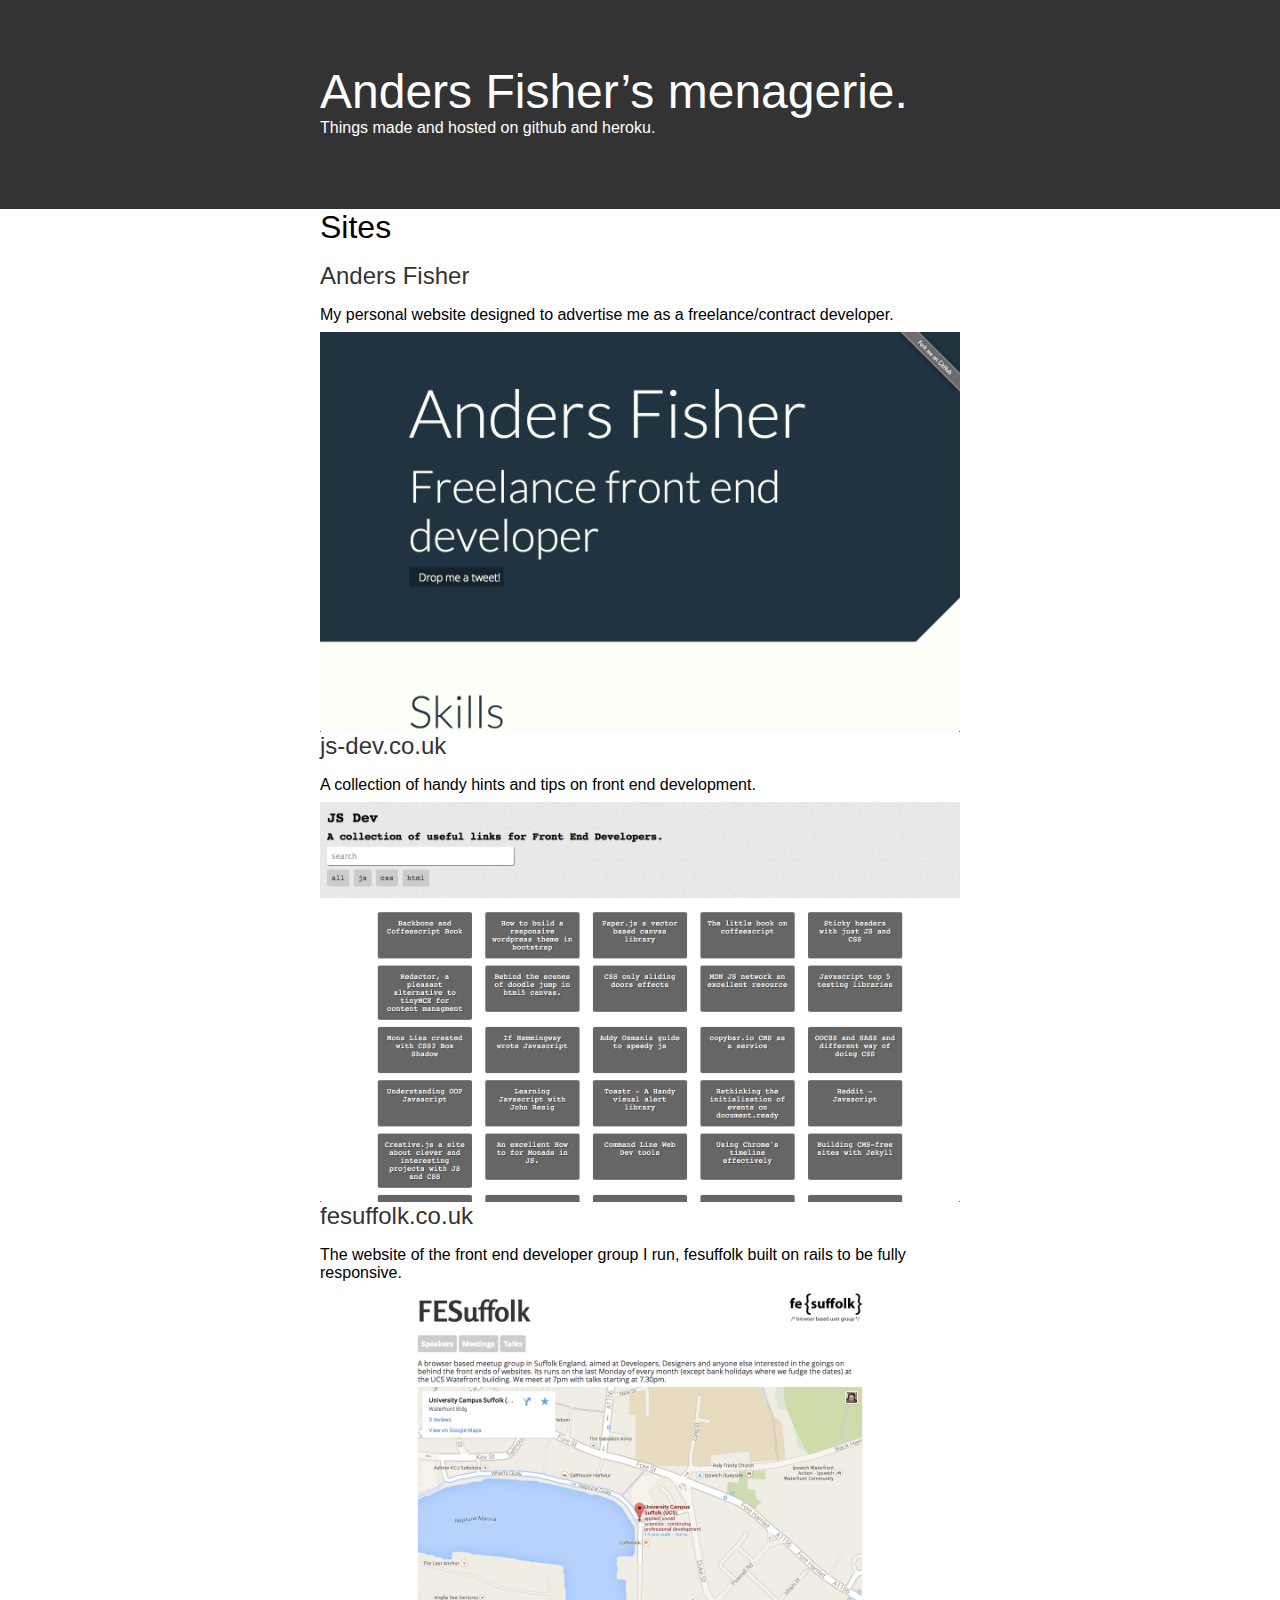
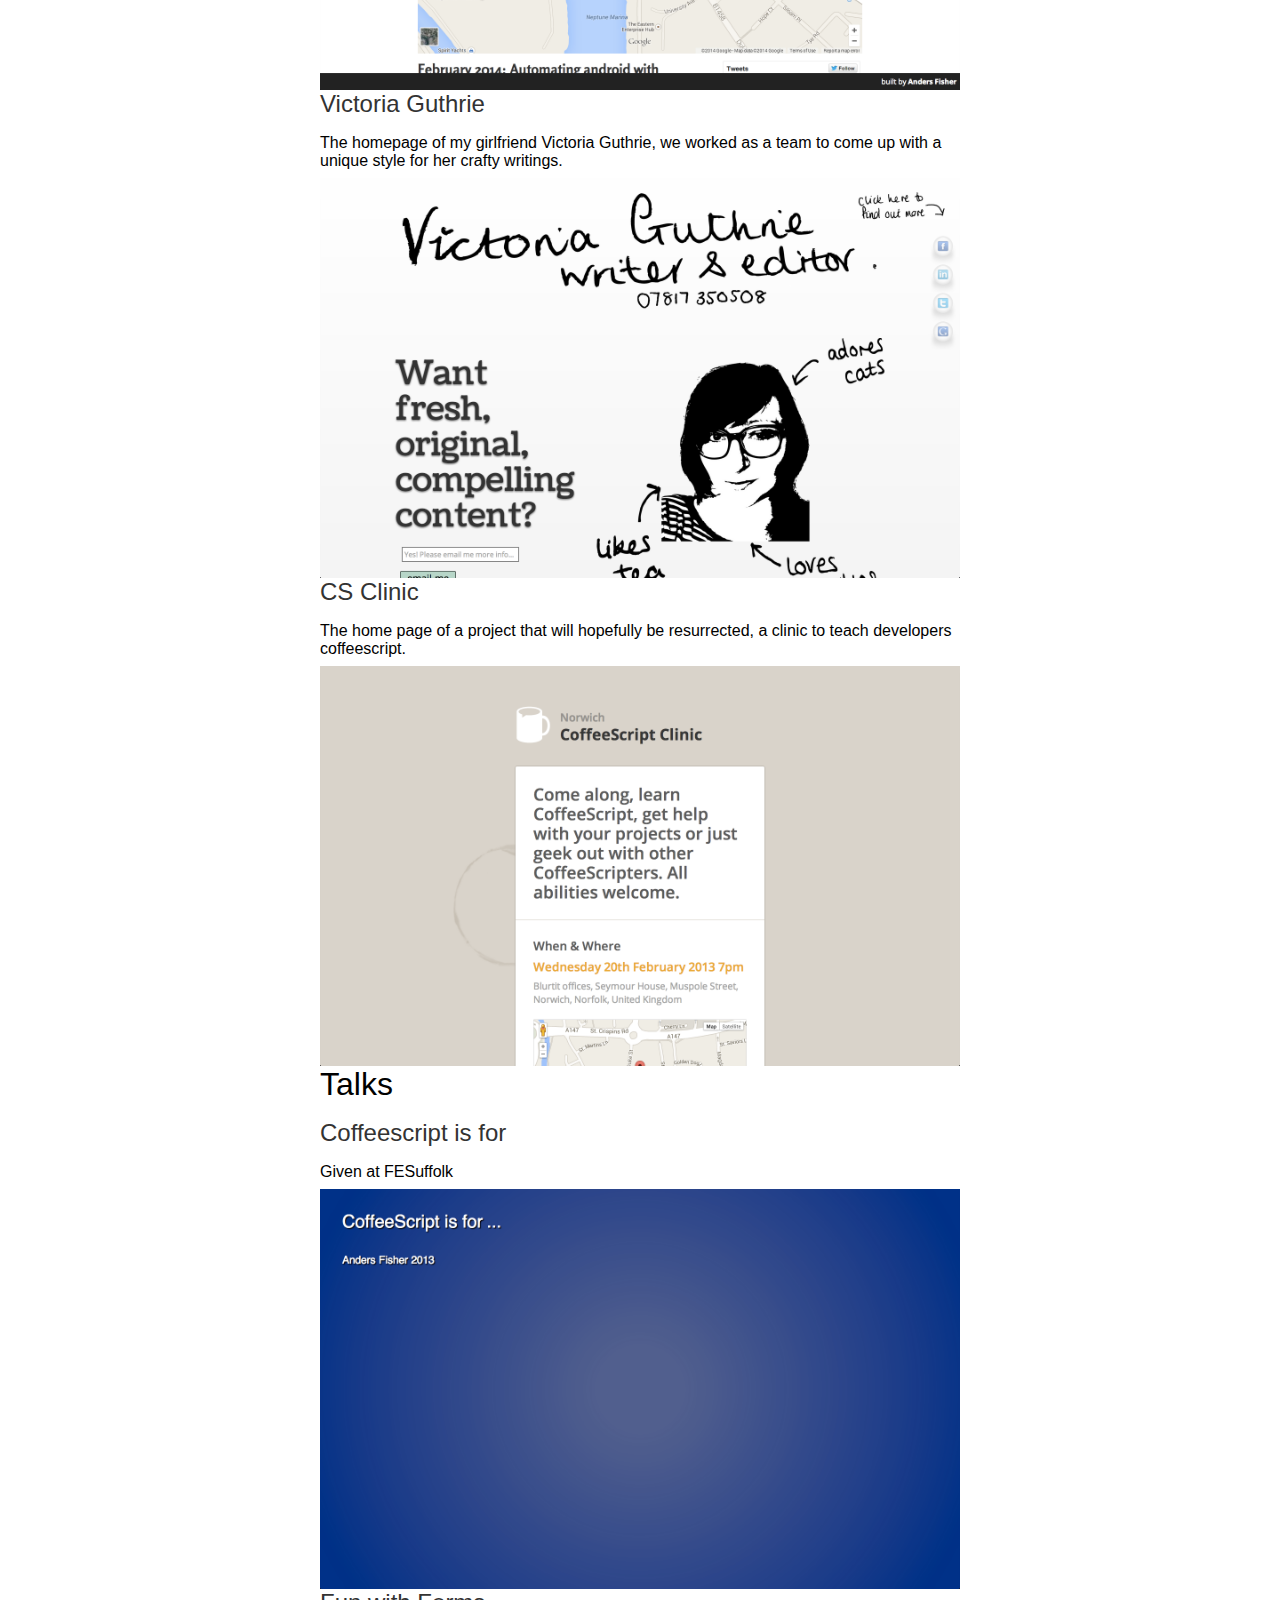
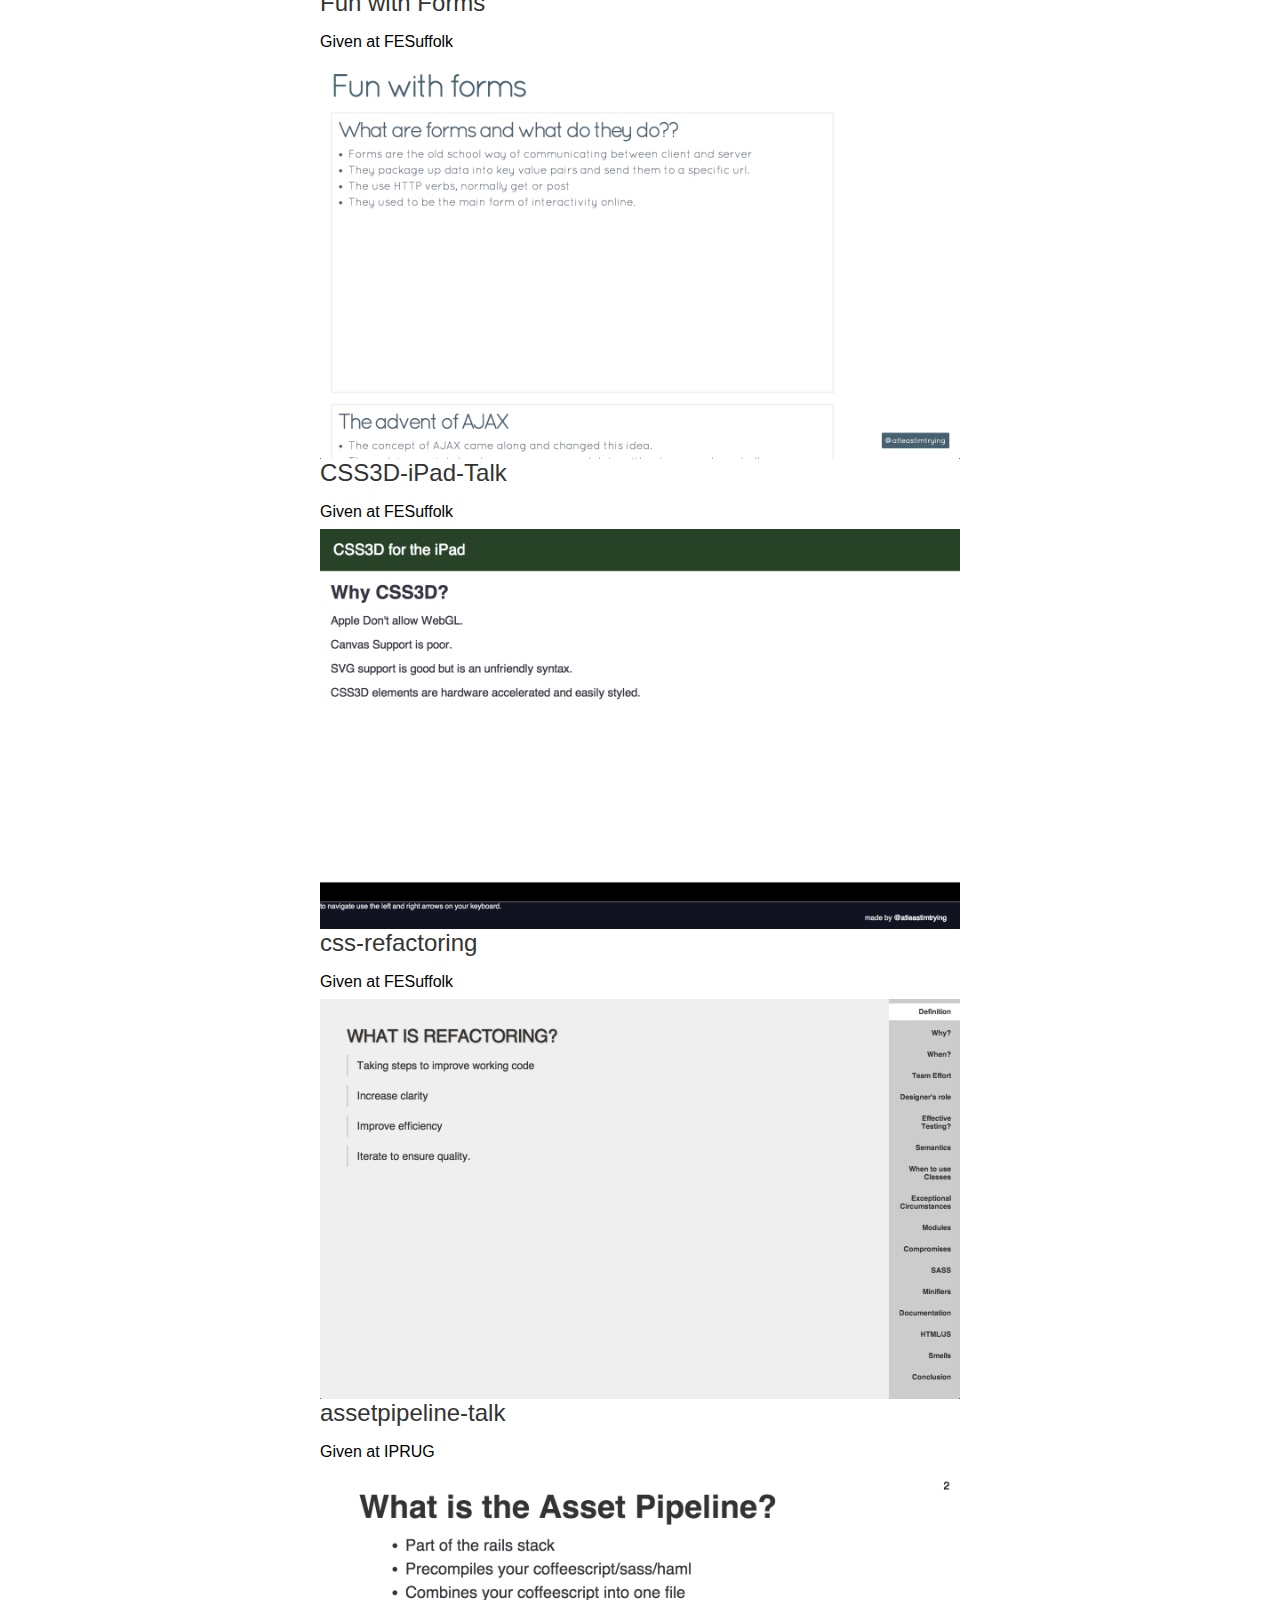
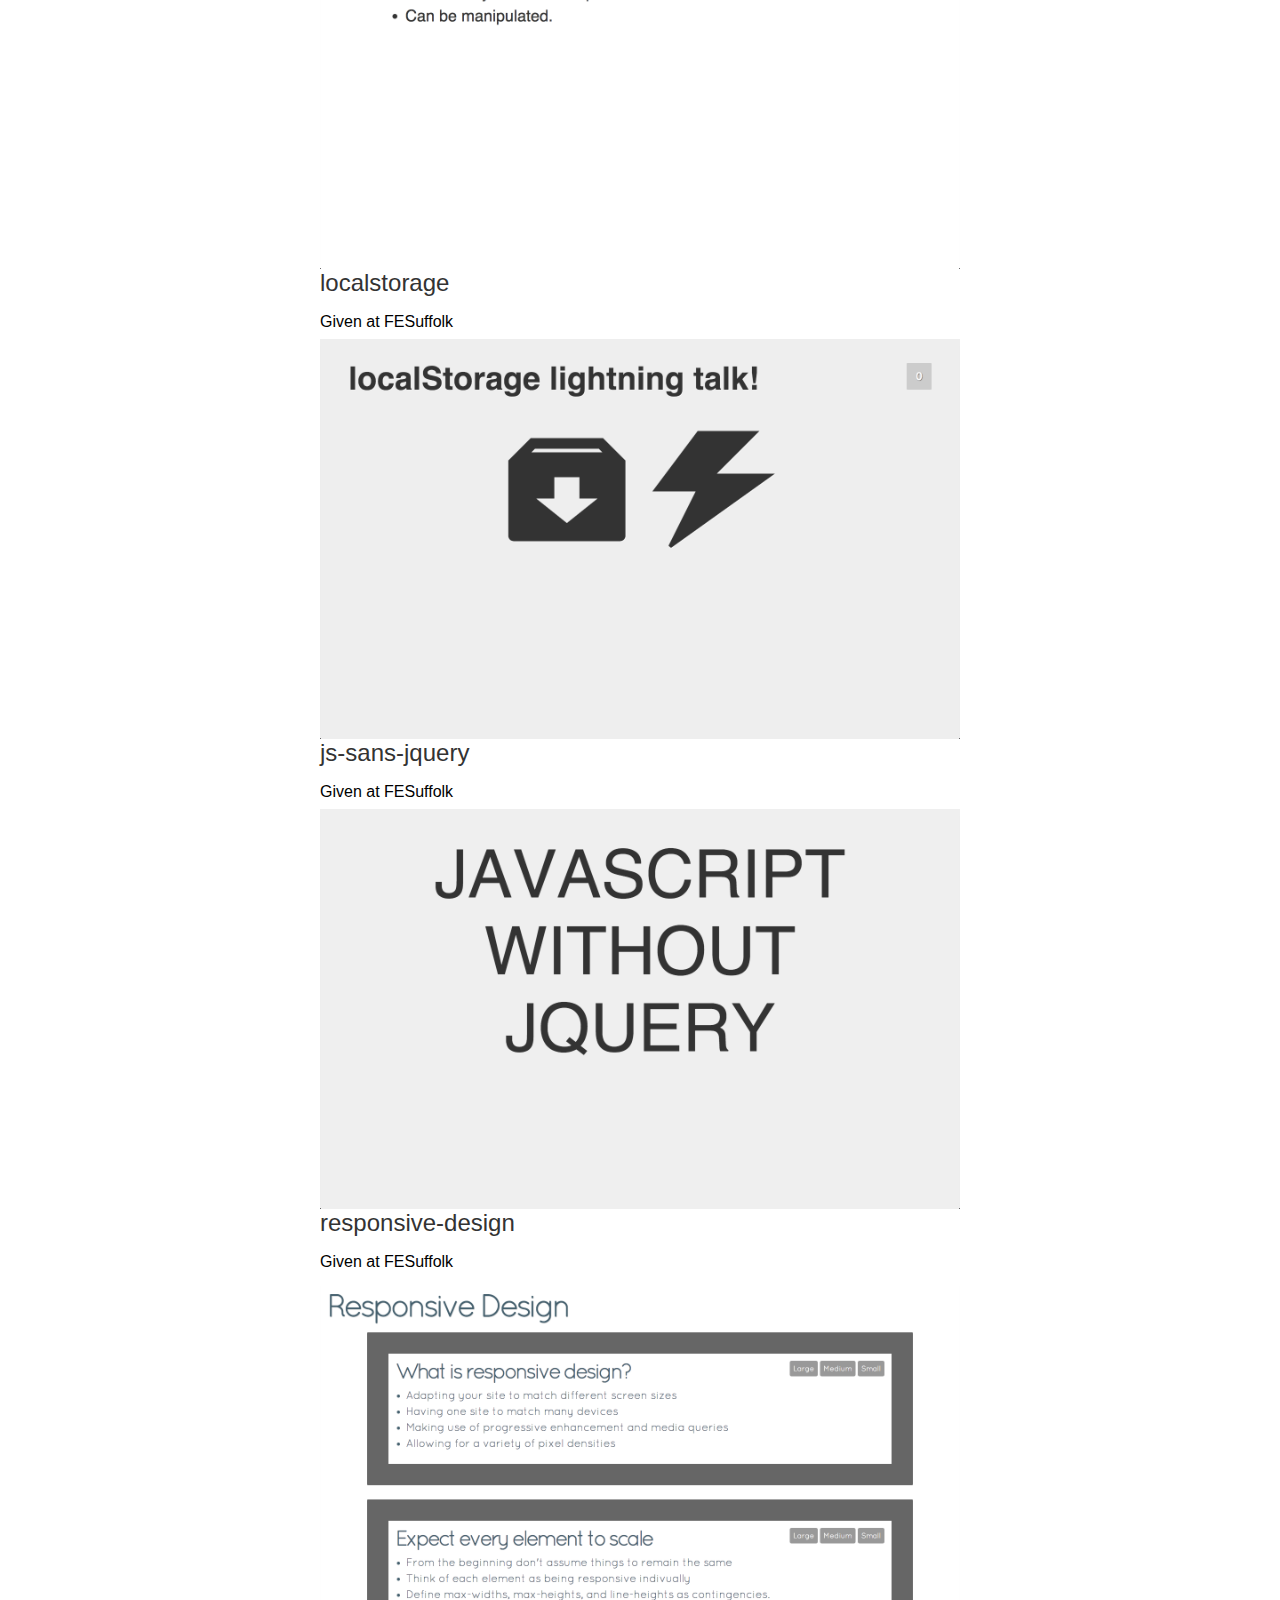
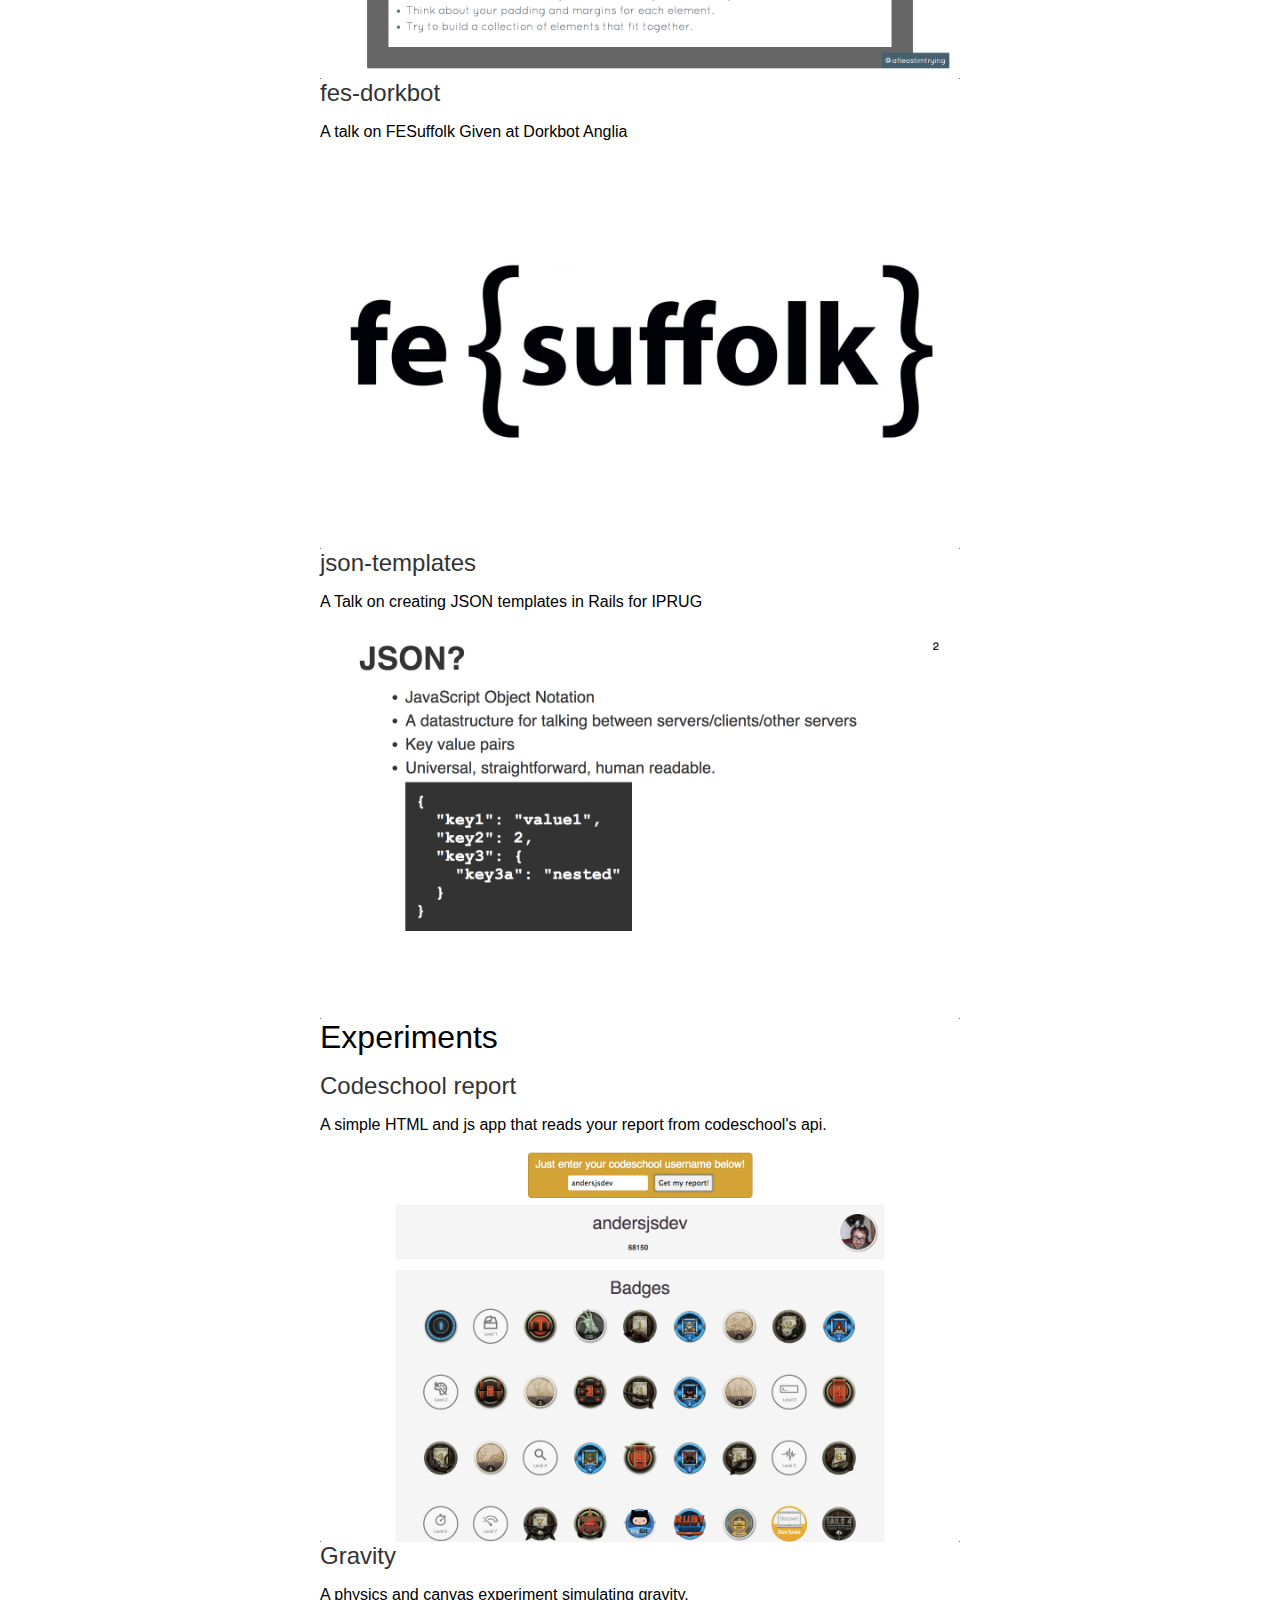
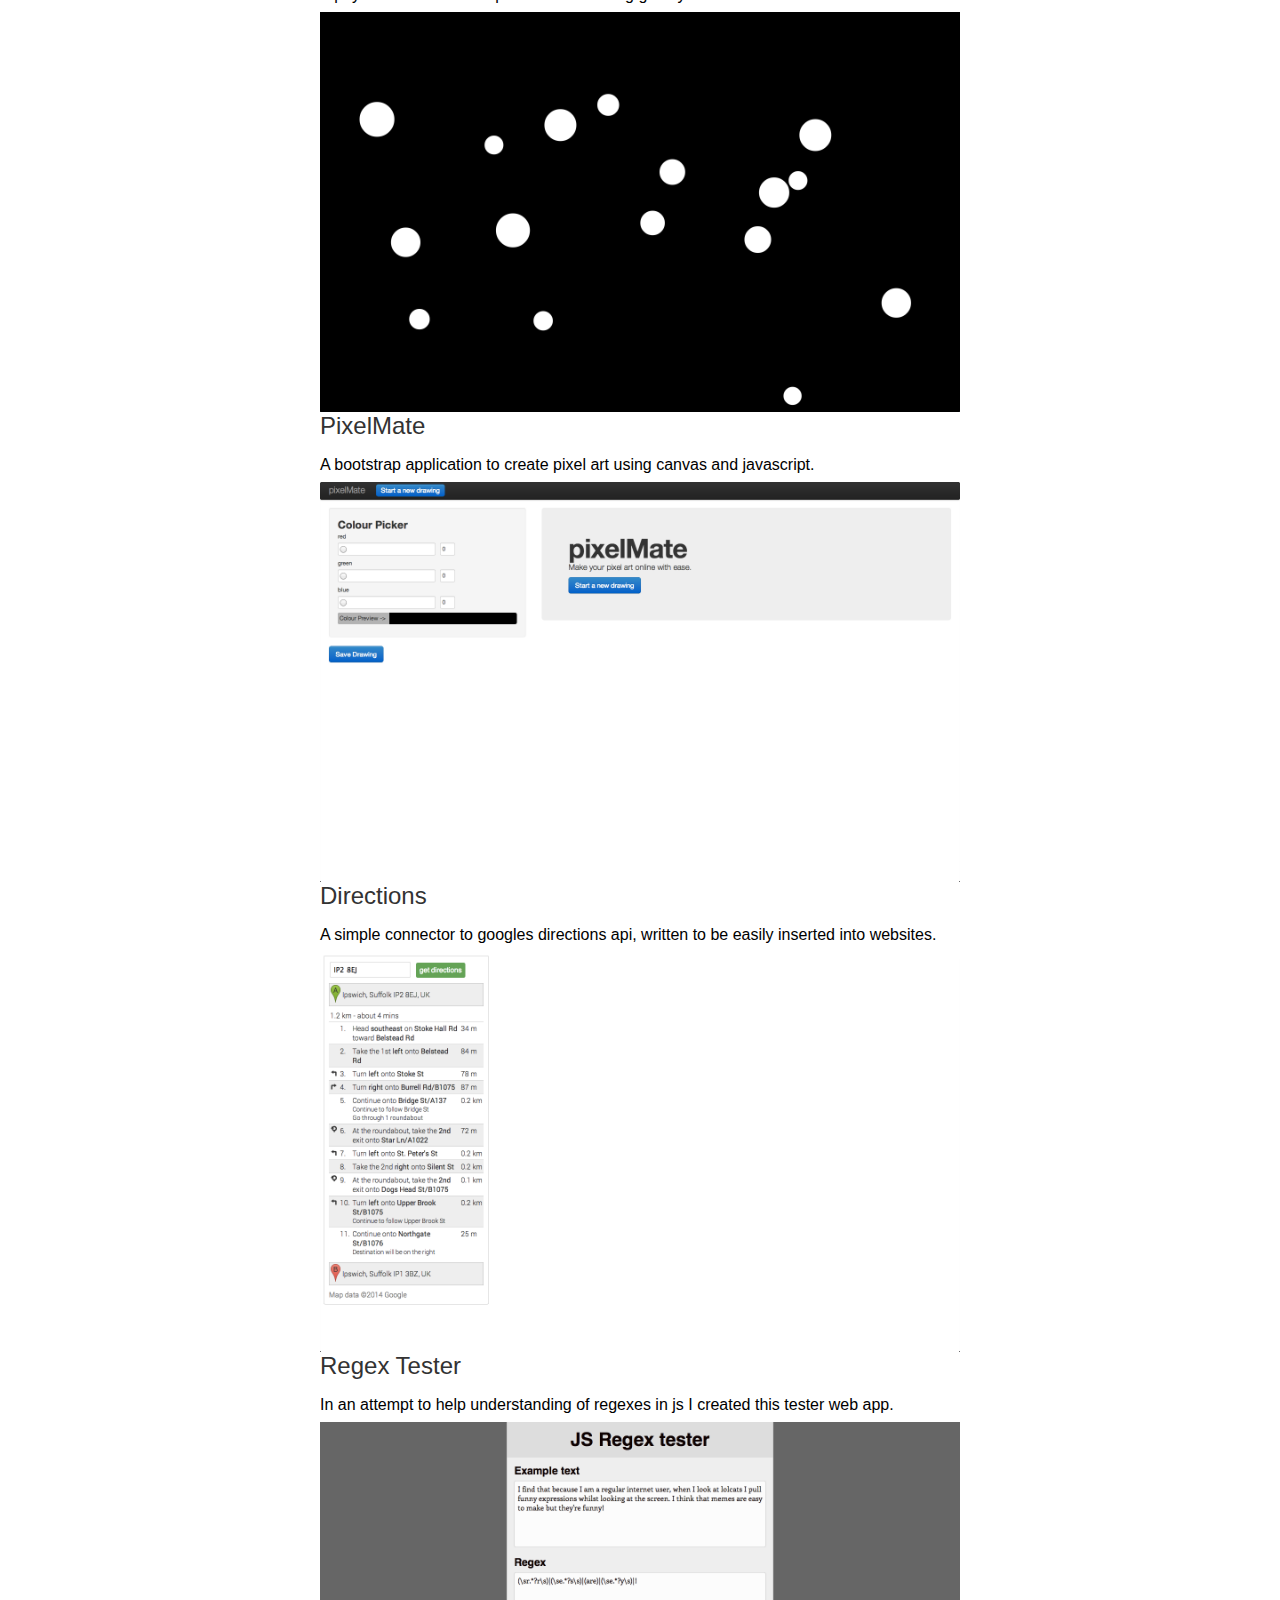
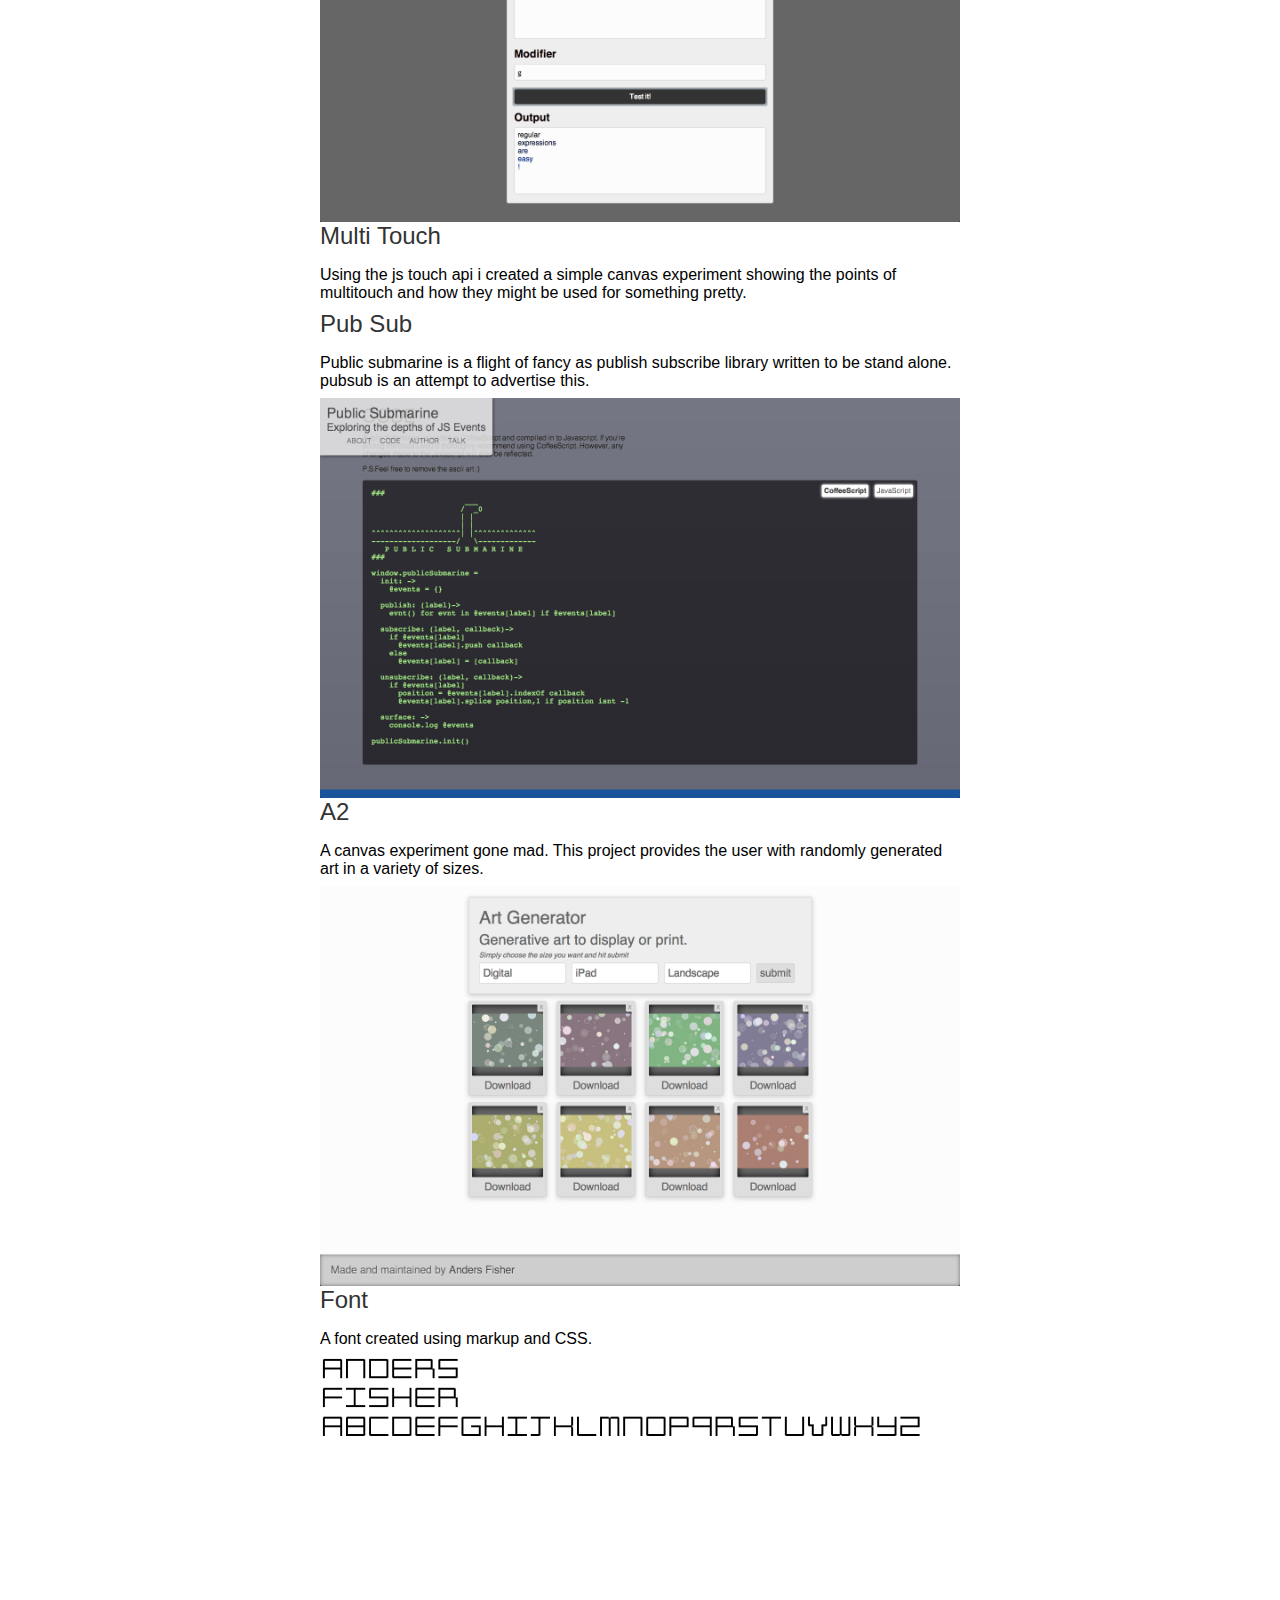
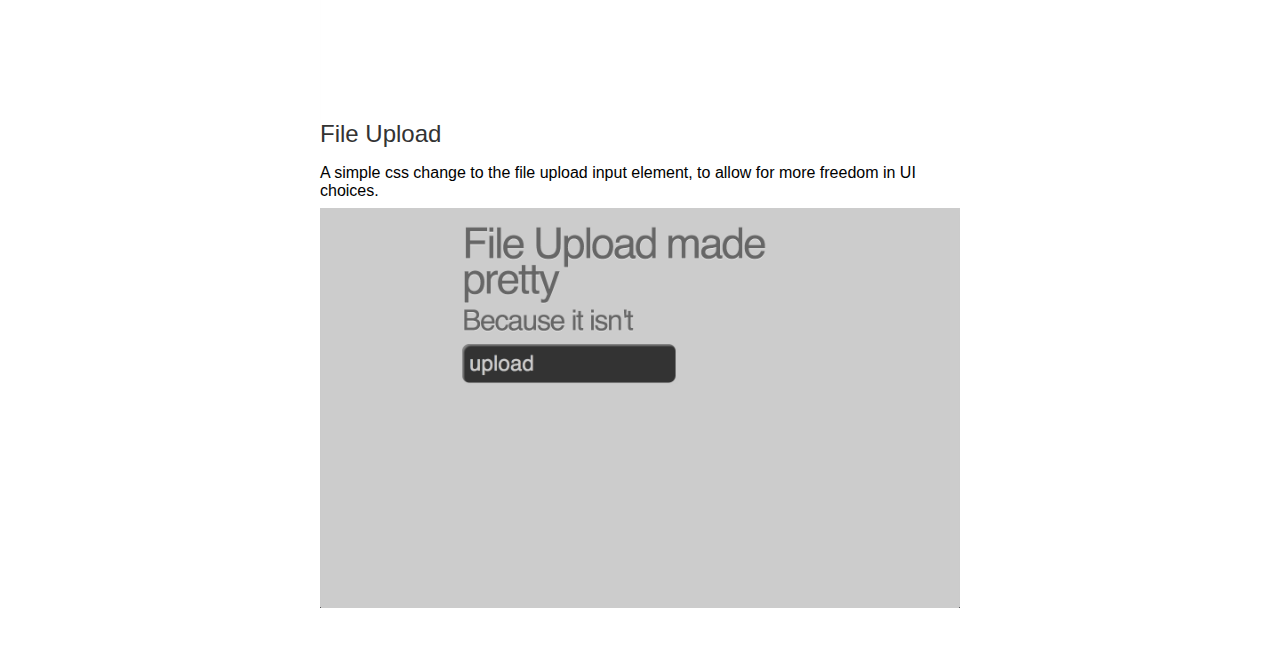
<file: index.html>
<doctype !html>
<html>
  <head>
    <title>Anders Fisher's menagerie</title>
    <link href='http://fonts.googleapis.com/css?family=Antic+Slab' rel='stylesheet' type='text/css'>
    <link rel='stylesheet' href='style.css'>
    <meta name="viewport" content="width=device-width, initial-scale=1.0, minimum-scale=1.0, maximum-scale=1.0, user-scalable=no" >    
    <meta name="apple-touch-fullscreen" content="yes" >
    <meta name="apple-mobile-web-app-capable" content="yes" > 
    <meta name="apple-mobile-web-app-status-bar-style" content="black" > 
  </head>
  <body>
    <header>
      <div class="wrapper">
        <h1>Anders Fisher&rsquo;s menagerie.</h1>
        <p>Things made and hosted on github and heroku.</p>
      </div>
    </header>
    <article>
      <div class="wrapper">
      <h3>Sites</h3>
      <ul>
        <li>
          <h3><a href='http://www.andersfisher.com'>Anders Fisher</a></h3>
          <p>My personal website designed to advertise me as a freelance/contract developer.</p>
          <a href="http://www.andersfisher.com"><img src="images/andersfisher.png"></a>
        </li>
        <li>
          <h3><a href='http://js-dev.co.uk'>js-dev.co.uk</a></h3>
          <p>A collection of handy hints and tips on front end development.</p>
          <a href="http://js-dev.co.uk"><img src="images/jsdev.png"></a>
        </li>
        <li>
          <h3><a href='http://fesuffolk.co.uk'>fesuffolk.co.uk</a></h3>
          <p>The website of the front end developer group I run, fesuffolk built on rails to be fully responsive.</p>
          <a href="http://fesuffolk.co.uk"><img src="images/fesuffolk.png"></a>
        </li>
        <li>
          <h3><a href='http://atleastimtrying.github.com/victoriaguthrie/'>Victoria Guthrie</a></h3>
          <p>The homepage of my girlfriend Victoria Guthrie, we worked as a team to come up with a unique style for her crafty writings.</p>
          <a href="http://atleastimtrying.github.com/victoriaguthrie/"><img src="images/victoriaguthrie.png"></a>
        </li>
        <li>
          <h3><a href='http://atleastimtrying.github.com/coffeescript-clinic/'>CS Clinic</a></h3>
          <p>The home page of a project that will hopefully be resurrected, a clinic to teach developers coffeescript.</p>
          <a href="http://atleastimtrying.github.com/coffeescript-clinic/"><img src="images/coffeescriptclinic.png"></a>
        </li>
      </ul>
      <h3>Talks</h3>
      <ul>
        <li>
          <h3><a href='http://atleastimtrying.github.com/coffeescript-is-for/'>Coffeescript is for</a></h3>
          <p>Given at FESuffolk</p>
          <a href="http://atleastimtrying.github.com/coffeescript-is-for/"><img src="images/coffeescriptisfor.png"></a>
        </li>
        <li>
          <h3><a href='http://atleastimtrying.github.com/fun-forms/'>Fun with Forms</a></h3>
          <p>Given at FESuffolk</p>
          <a href="http://atleastimtrying.github.com/fun-forms/"><img src="images/funwithforms.png"></a>
        </li>
        <li>
          <h3><a href='http://atleastimtrying.github.io/CSS3D-iPad-Talk/'>CSS3D-iPad-Talk</a></h3>
          <p>Given at FESuffolk</p>
          <a href="http://atleastimtrying.github.io/CSS3D-iPad-Talk/"><img src="images/css3d.png"></a>
        </li>
        <li>
          <h3><a href='http://atleastimtrying.github.io/css-refactoring/'>css-refactoring</a></h3>
          <p>Given at FESuffolk</p>
          <a href="http://atleastimtrying.github.io/css-refactoring/"><img src="images/cssrefactoring.png"></a>
        </li>
        <li>
          <h3><a href='http://atleastimtrying.github.io/assetpipeline-talk/'>assetpipeline-talk</a></h3>
          <p>Given at IPRUG</p>
          <a href="http://atleastimtrying.github.io/assetpipeline-talk/"><img src="images/assetpipeline.png"></a>
        </li>
        <li>
          <h3><a href='http://atleastimtrying.github.io/localstorage/'>localstorage</a></h3>
          <p>Given at FESuffolk</p>
          <a href="http://atleastimtrying.github.io/localstorage/"><img src="images/localstorage.png"></a>
        </li>
        <li>
          <h3><a href='http://atleastimtrying.github.io/js-sans-jquery/'>js-sans-jquery</a></h3>
          <p>Given at FESuffolk</p>
          <a href="http://atleastimtrying.github.io/js-sans-jquery/"><img src="images/javascript.png"></a>
        </li>
        <li>
          <h3><a href='http://atleastimtrying.github.io/responsive-design/'>responsive-design</a></h3>
          <p>Given at FESuffolk</p>
          <a href="http://atleastimtrying.github.io/responsive-design/"><img src="images/responsive.png"></a>
        </li>
        <li>
          <h3><a href='http://atleastimtrying.github.io/fes-dorkbot/'>fes-dorkbot</a></h3>
          <p>A talk on FESuffolk Given at Dorkbot Anglia</p>
          <a href="http://atleastimtrying.github.io/fes-dorkbot/"><img src="images/fesuffolk_talk.png"></a>
        </li>
        <li>
          <h3><a href='http://atleastimtrying.github.io/json-templates/'>json-templates</a></h3>
          <p>A Talk on creating JSON templates in Rails for IPRUG</p>
          <a href="http://atleastimtrying.github.io/json-templates/"><img src="images/json_templates.png"></a>
        </li>
      </ul>
      <h3>Experiments</h3>
      <ul>
        <li>
          <h3><a href='http://atleastimtrying.github.io/codeschool-report/'>Codeschool report</a></h3>
          <p>A simple HTML and js app that reads your report from codeschool's api.</p>
          <a href="http://atleastimtrying.github.io/codeschool-report/"><img src="images/codeschool_badges.png"></a>
        </li>
        <li>
          <h3><a href='http://atleastimtrying.github.com/gravity-ipad/'>Gravity</a></h3>
          <p>A physics and canvas experiment simulating gravity.</p>
          <a href="http://atleastimtrying.github.com/gravity-ipad/"><img src="images/gravity.png"></a>
        </li>
        <li>
          <h3><a href='http://atleastimtrying.github.com/app-in-a-box/'>PixelMate</a></h3>
          <p>A bootstrap application to create pixel art using canvas and javascript.</p>
          <a href="http://atleastimtrying.github.com/app-in-a-box/"><img src="images/pixelmate.png"></a>
        </li>
        <li>
          <h3><a href='http://atleastimtrying.github.com/basic-directions/'>Directions</a></h3>
          <p>A simple connector to googles directions api, written to be easily inserted into websites.</p>
          <a href="http://atleastimtrying.github.com/basic-directions/"><img src="images/directions.png"></a>
        </li>
        <li>
          <h3><a href='http://atleastimtrying.github.com/regex-tester/'>Regex Tester</a></h3>
          <p>In an attempt to help understanding of regexes in js I created this tester web app.</p>
          <a href="http://atleastimtrying.github.com/regex-tester/"><img src="images/regextest.png"></a>
        </li>
        <li>
          <h3><a href='http://atleastimtrying.github.com/multi-touch/'>Multi Touch</a></h3>
          <p>Using the js touch api i created a simple canvas experiment showing the points of multitouch and how they might be used for something pretty.</p></a>
        </li>
        <li>
          <h3><a href='http://atleastimtrying.github.com/publicsubmarine/'>Pub Sub</a></h3>
          <p>Public submarine is a flight of fancy as publish subscribe library written to be stand alone. pubsub is an attempt to advertise this.</p>
          <a href="http://atleastimtrying.github.com/publicsubmarine/"><img src="images/pubsub.png"></a>
        </li>
        <li>
          <h3><a href='http://atleastimtrying.github.com/a2/'>A2</a></h3>
          <p>A canvas experiment gone mad. This project provides the user with randomly generated art in a variety of sizes.</p>
          <a href="http://atleastimtrying.github.com/a2/"><img src="images/art.png"></a>
        </li>
        <li>
          <h3><a href='http://atleastimtrying.github.com/font/'>Font</a></h3>
          <p>A font created using markup and CSS.</p>
          <a href="http://atleastimtrying.github.com/font/"><img src="images/font.png"></a>
        </li>
        <li>
          <h3><a href='http://atleastimtrying.github.com/file-upload/'>File Upload</a></h3>
          <p>A simple css change to the file upload input element, to allow for more freedom in UI choices.</p>
          <a href="http://atleastimtrying.github.com/file-upload/"><img src="images/fileupload.png"></a>
        </li>
      </ul>
      </div>
    </article>
  </body>
</html>
</file>
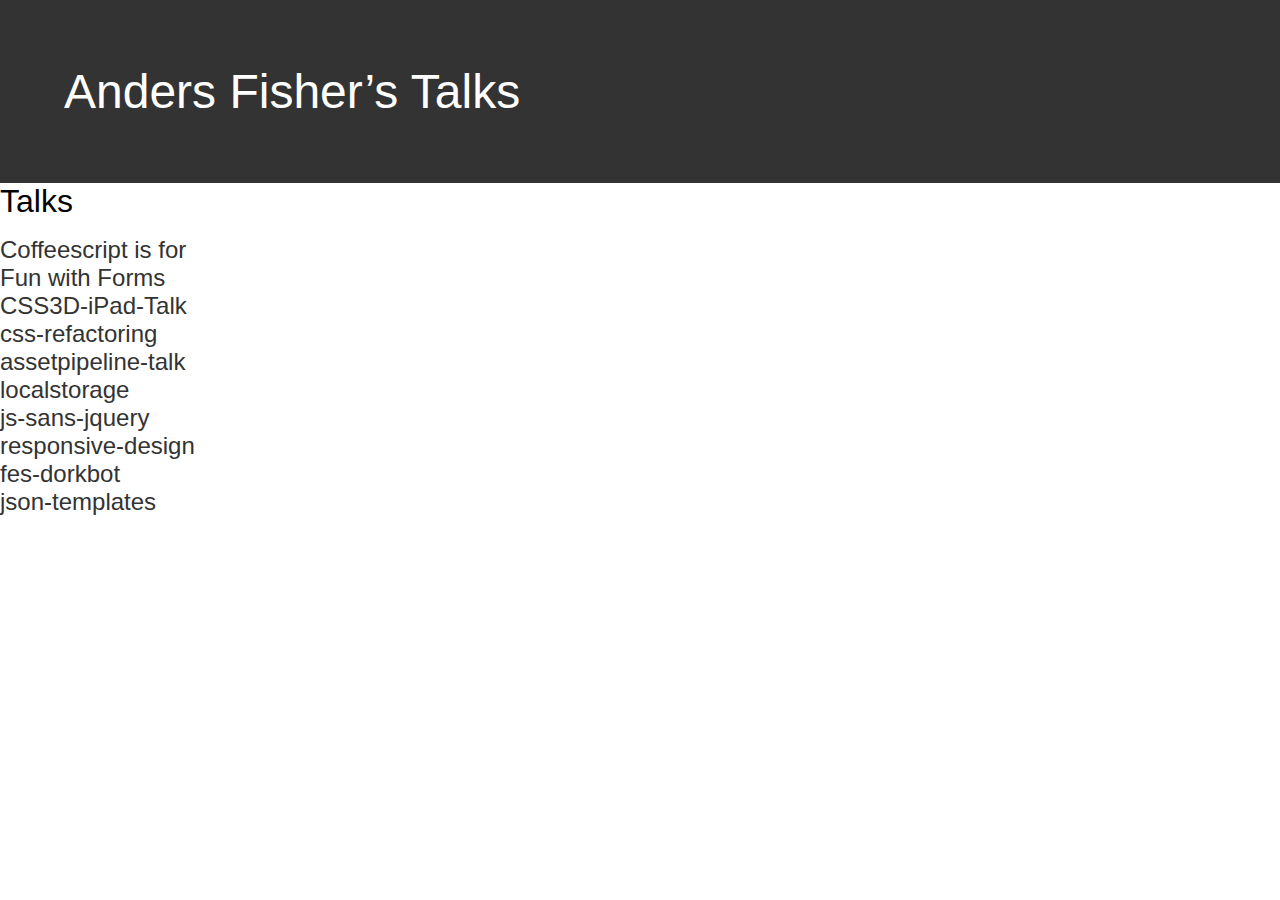
<file: talks.html>
<doctype !html>
<html>
  <head>
    <title>Anders Fisher's github pages</title>
    <link href='http://fonts.googleapis.com/css?family=Antic+Slab' rel='stylesheet' type='text/css'>
    <link rel='stylesheet' href='style.css'>
    <meta name="viewport" content="width=device-width, initial-scale=1.0, minimum-scale=1.0, maximum-scale=1.0, user-scalable=no" >    
    <meta name="apple-touch-fullscreen" content="yes" >
    <meta name="apple-mobile-web-app-capable" content="yes" > 
    <meta name="apple-mobile-web-app-status-bar-style" content="black" > 
  </head>
  <body>
    <header>
      <h1>Anders Fisher&rsquo;s Talks</h1>
    </header>
    <article class="talks">
      <h3>Talks</h3>
      <ul>
        <li><a href='http://atleastimtrying.github.io/coffeescript-is-for/'>Coffeescript is for</a></li>
        <li><a href='http://atleastimtrying.github.io/fun-forms/'>Fun with Forms</a></li>
        <li><a href='http://atleastimtrying.github.io/CSS3D-iPad-Talk/'>CSS3D-iPad-Talk</a></li>
        <li><a href='http://atleastimtrying.github.io/css-refactoring/'>css-refactoring</a></li>
        <li><a href='http://atleastimtrying.github.io/assetpipeline-talk/'>assetpipeline-talk</a></li>
        <li><a href='http://atleastimtrying.github.io/localstorage/'>localstorage</a></li>
        <li><a href='http://atleastimtrying.github.io/js-sans-jquery/'>js-sans-jquery</a></li>
        <li><a href='http://atleastimtrying.github.io/responsive-design/'>responsive-design</a></li>
        <li><a href='http://atleastimtrying.github.io/fes-dorkbot/'>fes-dorkbot</a></li>
        <li><a href='http://atleastimtrying.github.io/json-templates/'>json-templates</a></li>
      </ul>
    </article>

  </body>
</html>
</file>
<file: style.css>
*{
  margin:0;
  padding:0;
  font-family: 'Open Sans', sans-serif;
  font-weight:lighter;
}
html{
}
body{
  margin:0 auto 40px;
}
header{
  background:#333;
  color:white;
  padding:64px;
}
h1{
  font-size:48px;
}
h3{
  font-size:32px;
  margin-bottom:16px;
}
p{
  font-size: 16px;
  margin-bottom:8px;
}
ul{
}
ul li{
  list-style:none;
}
ul li a{
  font-size:24px;
  text-decoration:none;
  display:block;
  color:#333;
}
img{
  width:100%;
}
.wrapper{
  max-width: 640px;
  margin:0 auto;
}
</file>
